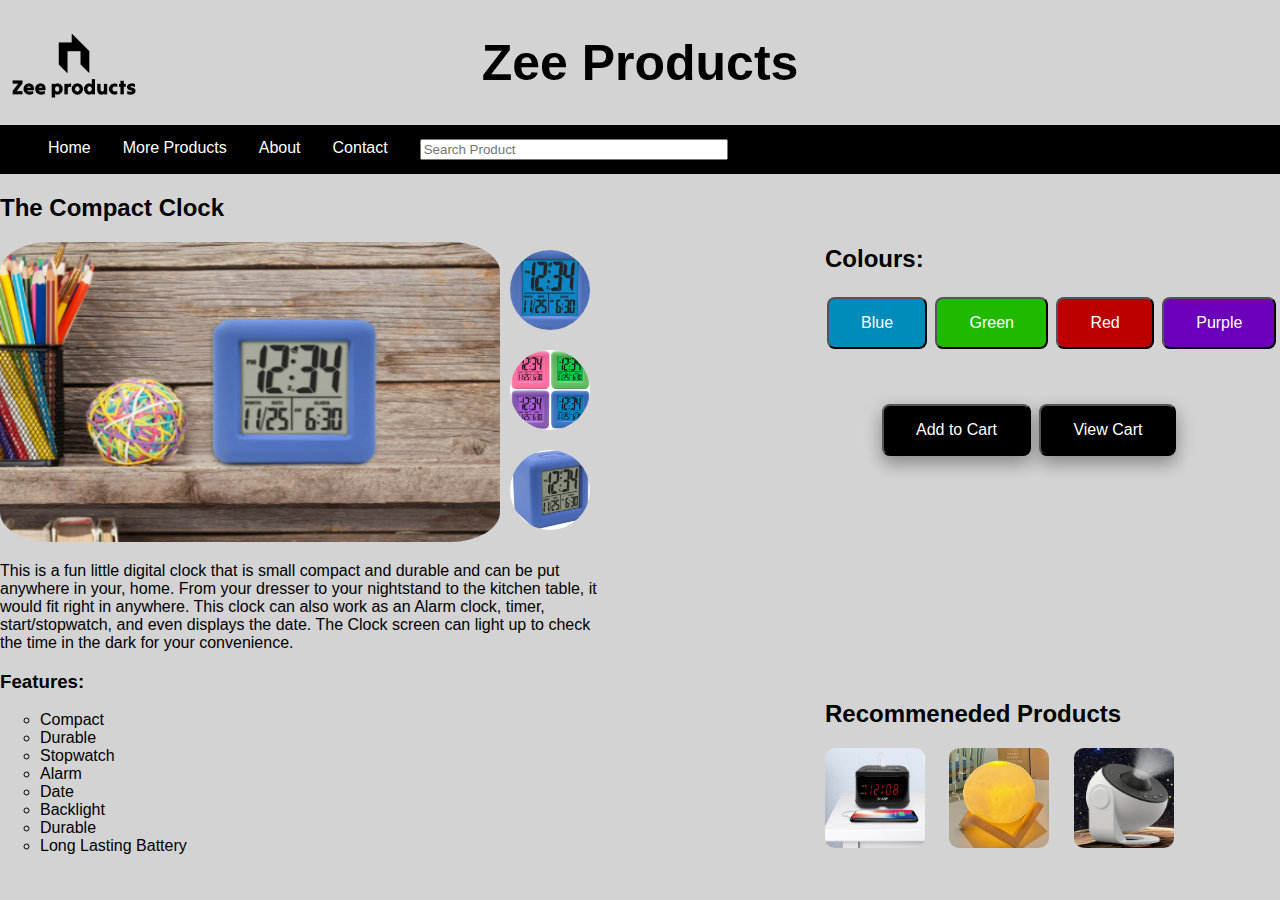
<file: ZeeshanTanveer_a1/index.html>
<!-- 
  Zeeshan Tanveer
  217009143
  Itec 3020 A1
-->
<!DOCTYPE html>

<html lang="en">

<head>
  <title> Exercise 1 </title>
  <meta charset="utf-8" />
</head>

<link rel="stylesheet" href="styles.css">

<body>

<!--WHere all the conent of the website is placed -->
  <h1 class="title">Zee Products</h1>

  <!-- this is the logo image, used css for it to adjust in the corner-->
  <img id="logo" src="logotwo.png" alt="logo" width="150" height="150">

  <h1 id="cart">🛒</h1>

  <!-- Used a list for the navigation bar connected the div with menuformat and the actual list with its own class -->
  <div class="menuformat">
    <ul class="menu-ul">
      <li class="menu-li"><a> </a></li>
      <li class="menu-li"><a>Home</a></li>
      <li class="menu-li"><a>More Products</a></li>
      <li class="menu-li"><a>About</a></li>
      <li class="menu-li"><a>Contact</a></li>
      <li class="menu-li"><a><input type="text" placeholder="Search Product" style="width: 300px;"></a></li> <!-- also put the search bar in the  menu -->
    </ul>
  </div>



  <!-- this div contains the title of product, picture, discription and the list features-->
  <div>
    <h2>The Compact Clock</h2>
    <div class ="prod-pic">
    <img src="product.png" alt="product" width="500" height="300">
  </div>
    <p>This is a fun little digital clock that is small compact and durable and can be put<br>
      anywhere in your, home. From your dresser to your nightstand to the kitchen table, it<br>
      would fit right in anywhere. This clock can also work as an Alarm clock, timer, <br>
      start/stopwatch, and even displays the date. The Clock screen can light up to check <br>
      the time in the dark for your convenience.
    </p>

    <h3>Features: </h3>
    <ul id="desc-list">
      <li>Compact</li>
      <li>Durable</li>
      <li>Stopwatch</li>
      <li>Alarm</li>
      <li>Date</li>
      <li>Backlight</li>
      <li>Durable</li>
      <li>Long Lasting Battery</li>
    </ul>
  </div>




<!-- This div contains three pictures to show more of the product (makes the page look nicer) -->
  <div class="side-pic">
    <img src="pic1.png" alt="pic1" width="80" height="80">

    <img src="pic2.png" alt="pic2" width="80" height="80">

    <img src="pic3.png" alt="pic3" width="80" height="80">

  </div>


  <!-- This div contains the option button to choose the colour of the clock, used classes for the location and overal design and id for each buttons colour. -->
  <div class="option-buttons">
    <h2>Colours: </h2>

    <button class="button-design" id="button1" type="button">Blue</button>

    <button class="button-design" id="button2" type="button">Green</button>

    <button class="button-design" id="button3" type="button">Red</button>

    <button class="button-design" id="button4" type="button">Purple</button>

  </div>

  <!-- reused the same class for the design and ids for the colour-->
  <div class="cart-buttons">
    <button class="button-design" id="button-cart" type="button">Add to Cart</button>
    <a href="viewcart.html">
    <button class="button-design" id="button-cart" type="button">View Cart</button>
    </a>
  </div>

  <!-- This div containted the recommended products and was set to the bottom of the page -->
  <div class="related">

    <h2>Recommeneded Products</h2>
    <img src="rec1.png" alt="rec1" width="100" height="100">

    <img src="rec2.png" alt="rec2" width="100" height="100">

    <img src="rec3.png" alt="rec3" width="100" height="100">
  </div>

</body>

</html>
</file>
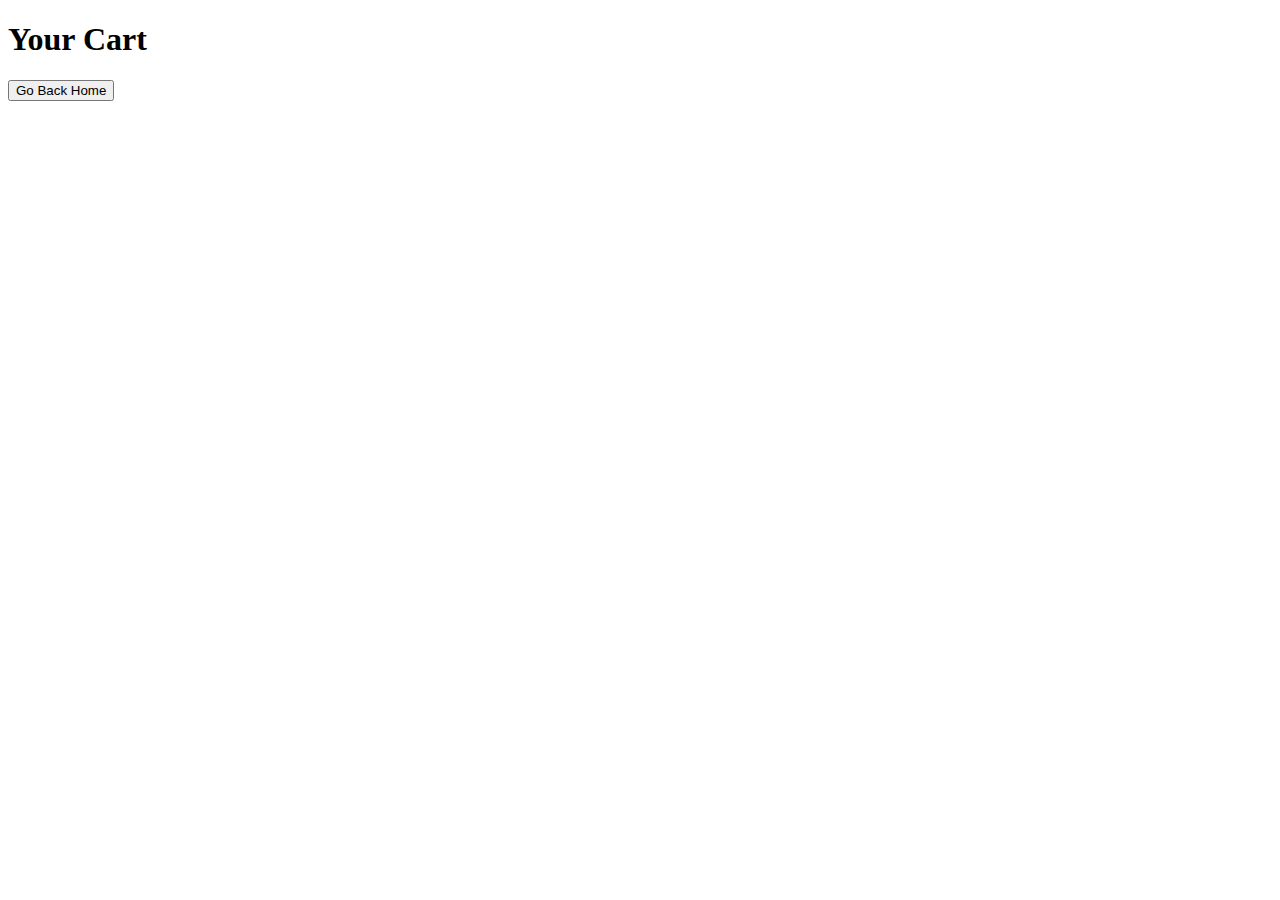
<file: ZeeshanTanveer_a1/viewcart.html>
<!DOCTYPE html>

<html lang="en">

<head>
  <title> cart </title>
  <meta charset="utf-8" />
</head>

<Body>
    <h1>Your Cart</h1>
    
    <a href="index.html">
        <button type="button">Go Back Home</button>
        </a>
</Body>
</html>
</file>
<file: ZeeshanTanveer_a1/styles.css>
/*This is the css file*/
  body {
    margin: 0;
    background-color: lightgray;
    font-family: "Helvetica";
  }
 
  .menuformat {
    padding: 0%;
    margin: 0 auto;
    background-color: white;

  }

  .title {
    font-size: 50px;
    text-align: center;
  }

  #logo {
    position: absolute;
    top: 5px;
    left: 10px;
    max-width: 10%;
    height: auto;
  }

  #cart {
    position: absolute;
    top: 10px;
    left: 1375px;
    max-width: 5100%;
    height: auto;
  }

  .menu-ul {
    list-style-type: none;
    margin: 0;
    padding: 0;
    overflow: hidden;
    background-color: rgb(0, 0, 0);
  }

  .menu-li {
    float: left;
  }

  .menu-li a {
    display: block;
    color: white;
    text-align: center;
    padding: 14px 16px;
    text-decoration: none;
  }

  .menu-li a:hover {
    background-color: #111;
  }

  .option-buttons {
    position: absolute;
    top: 225px;
    left: 825px;
  }

  .cart-buttons {
    position: absolute;
    top: 400px;
    left: 880px;
  }

  .prod-pic img{
    border-radius: 10%;
  }

  .side-pic {
    position: absolute;
    top: 250px;
    left: 510px;
  }

  .side-pic img {
    border-radius: 50%;
    display: block;
    margin-bottom: 20px;
  }

  .related {
    position: absolute;
    top: 680px;
    left: 825px;
  }
  .related img{
    border-radius: 10%;
  }

  .related img {
    margin-right: 20px;
  }

  .button-design {
    color: white;
    padding: 15px 32px;
    text-align: center;
    text-decoration: none;
    display: inline-block;
    font-size: 16px;
    margin: 4px 2px;
    border-radius: 8px;
  }

  #button1 {
    background-color: #008CBA;
  }

  #button2 {
    background-color: #1fba00;
  }

  #button3 {
    background-color: #ba0000;
  }

  #button4 {
    background-color: #6c00ba;
  }

  #button-cart {
    background-color: #000000;
    border-radius: 8px;
    box-shadow: 0 8px 16px 0 rgba(0,0,0,0.2), 0 6px 20px 0 rgba(0,0,0,0.19);
  }

  #desc-list{
    list-style-type: circle;
  }
</file>
